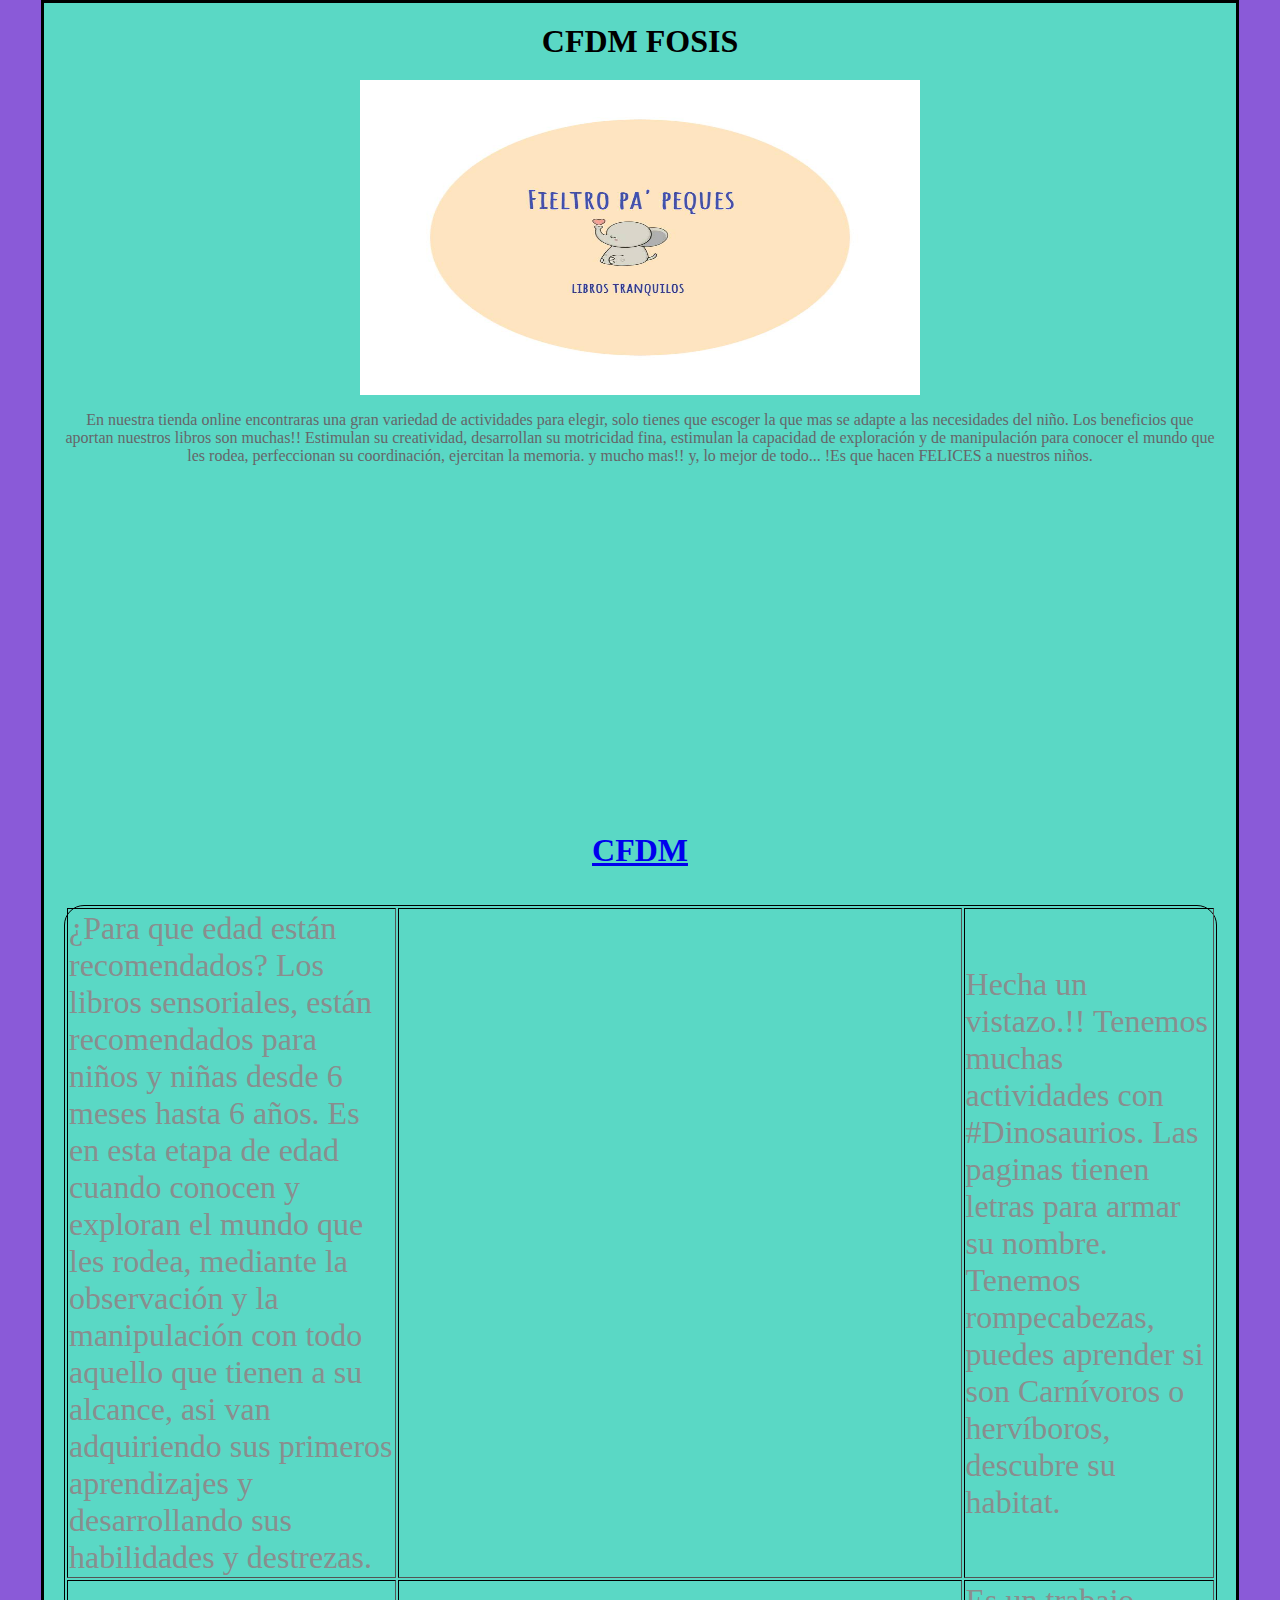
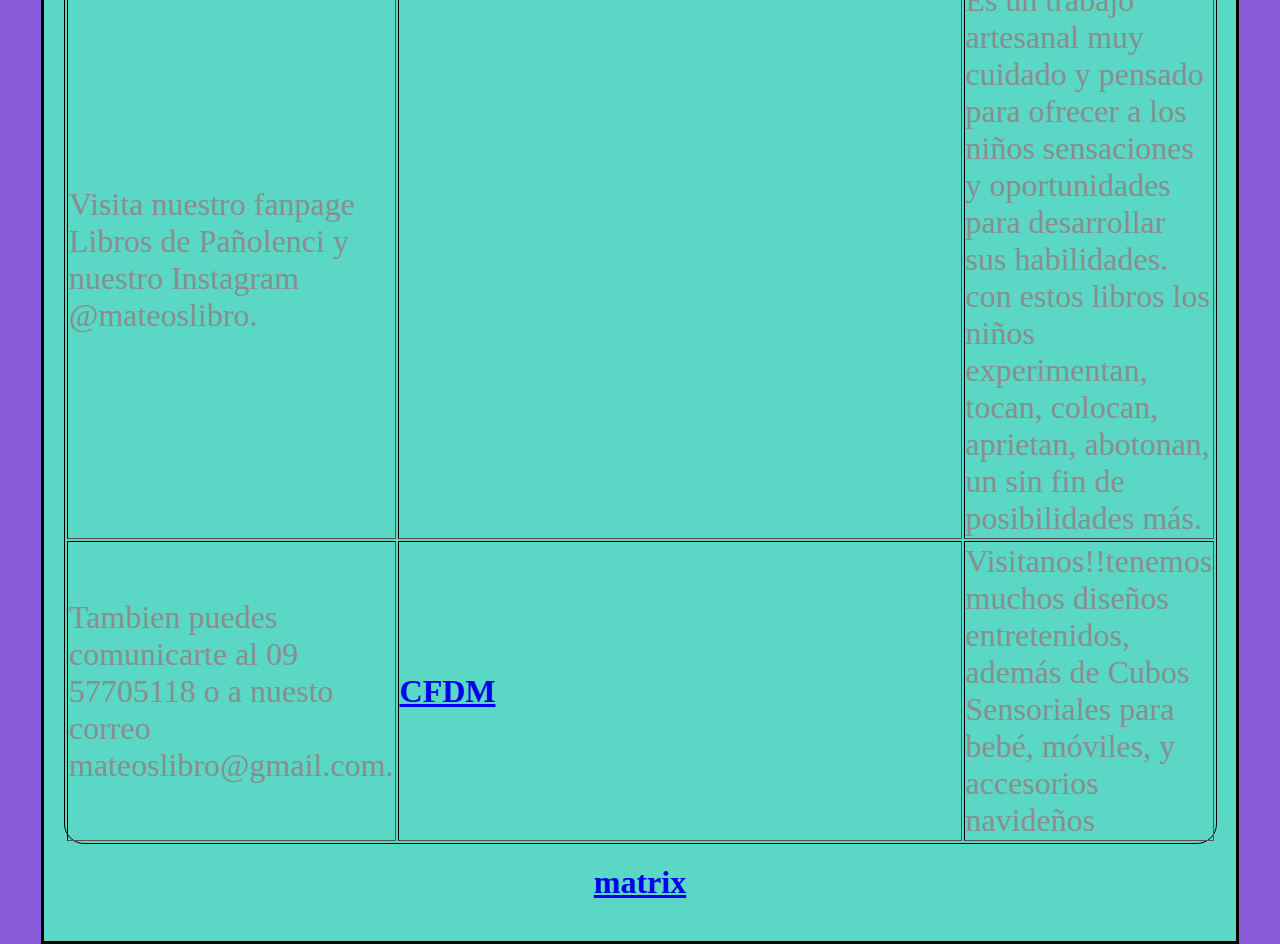
<file: index.html>
<html>
<head>
    <title> CFDM FOSIS </title>
 <link href="estilo.css" rel="stylesheet" type= "text/css">
</head>

<body bgcolor="#B7F4F9">
<center>
<h1>CFDM FOSIS</h1>

<img src="imagen 4.jpg" width="560" height="315">




<p> En nuestra tienda online encontraras una gran variedad de actividades para elegir, solo tienes que escoger la que mas se adapte a las necesidades del niño.
Los beneficios que aportan nuestros libros son muchas!! Estimulan su creatividad, desarrollan su motricidad fina, estimulan la capacidad de exploración y de manipulación para conocer el mundo que les rodea, perfeccionan su coordinación, ejercitan la memoria. y mucho mas!! y, lo mejor de todo... !Es que hacen FELICES a nuestros niños.</p>



<iframe width="560" height="315" src="https://www.youtube.com/embed/vzpVUN7YS5M" frameborder="0" allow="accelerometer; autoplay; clipboard-write; encrypted-media; gyroscope; picture-in-picture" allowfullscreen></iframe>
<p></p>
<a href="https://actividadesinfantil.com/archives/22025"><h1>CFDM</h1><a>


<p></p>
<table border="2">
<tr>
<td><p><font color="#898E8E" size="6"> ¿Para que edad están recomendados?
    Los libros sensoriales, están recomendados para niños y niñas desde 6 meses hasta 6 años. Es en esta etapa de edad cuando conocen y exploran el mundo que les rodea, mediante la observación y la manipulación con todo aquello que tienen a su alcance, asi van adquiriendo sus primeros aprendizajes y desarrollando sus habilidades y destrezas.</font></p></td><td><iframe width="560" height="315" src="https://www.youtube.com/embed/2_4XPj8UEcY" frameborder="0" allow="accelerometer; autoplay; clipboard-write; encrypted-media; gyroscope; picture-in-picture" allowfullscreen></iframe>   </td><td><p><font color="#898E8E" size="6"> Hecha un vistazo.!! Tenemos muchas actividades con #Dinosaurios. Las paginas tienen letras para armar su nombre. Tenemos rompecabezas, puedes aprender  si son  Carnívoros o hervíboros, descubre su habitat.      </td>
</tr>
<tr>
<td><p><font color="#898E8E" size="6"> Visita nuestro fanpage Libros de Pañolenci y nuestro Instagram @mateoslibro.</font></p></td><td> <iframe width="560" height="315" src="https://www.youtube.com/embed/jGZ2PBMsrsU" frameborder="0" allow="accelerometer; autoplay; clipboard-write; encrypted-media; gyroscope; picture-in-picture" allowfullscreen></iframe></td><td><p><font color="#898E8E" size="6"> Es un trabajo artesanal muy cuidado y pensado para ofrecer a los niños sensaciones y oportunidades para desarrollar sus habilidades. con estos libros los niños experimentan, tocan, colocan, aprietan, abotonan, un sin fin de posibilidades más.      </td>
</tr>
<td><p><font color="#898E8E" size="6"> Tambien puedes comunicarte al 09 57705118 o a nuesto correo mateoslibro@gmail.com.</font></p></td><td> <a href="https://facebook.com/mateoslibro"><h1>CFDM</h1><a></a></td><td><p><font color="#898E8E" size="6"> Visitanos!!tenemos  muchos diseños entretenidos, además de Cubos Sensoriales para bebé, móviles, y accesorios navideños</font></p></td>
</tr>
</table>

<a href="Matrix.html"><h1> matrix</h1></a>

</center>
</body>
</html>
</file>
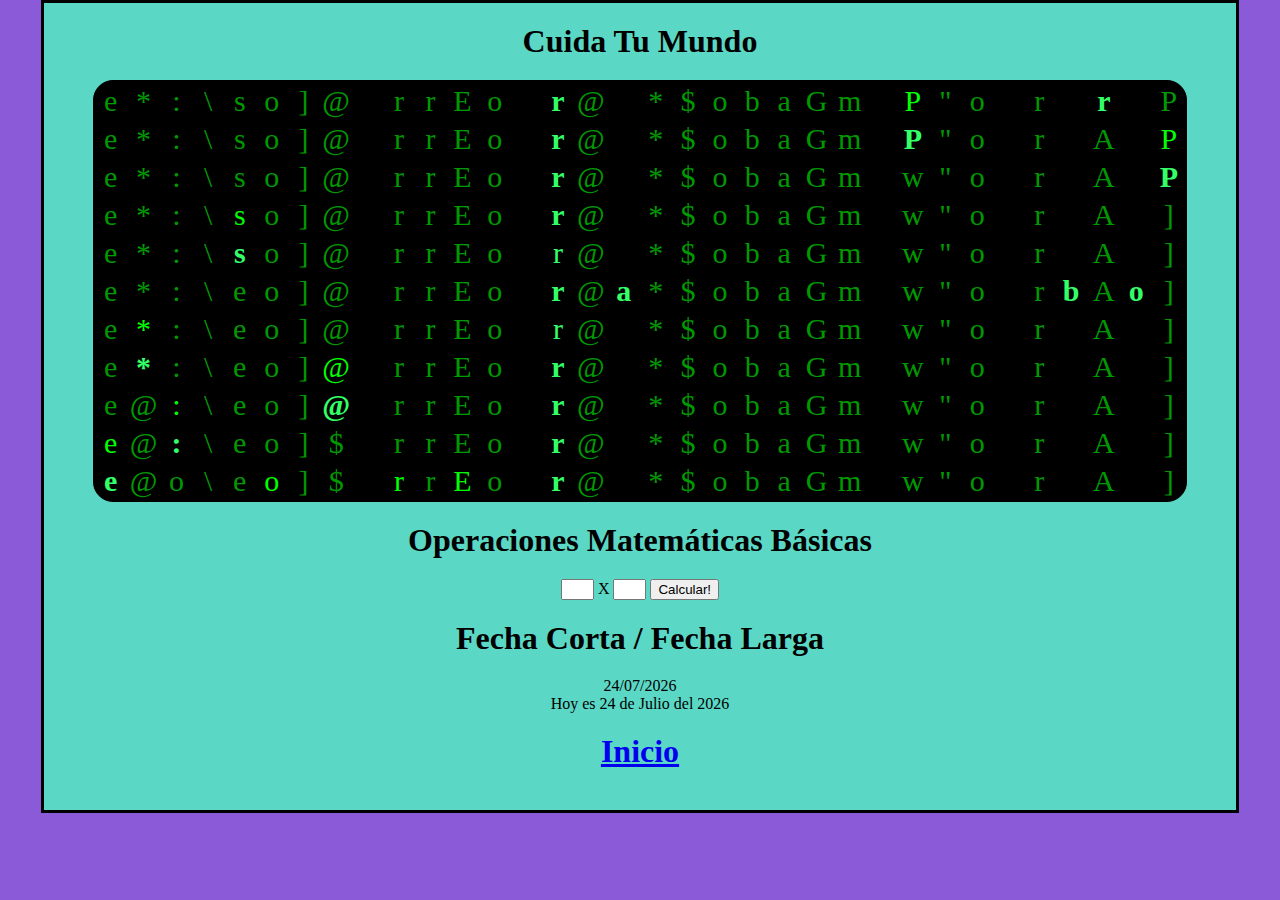
<file: matrix.html>
<!DOCTYPE html>
<html lang="es">
<head>
<link href="estilo.css" rel="stylesheet" type="text/css">

<style>
.matrix {font-size:30px;text-align:center;width:30px;}
</style>
</head>
<body>
<center>
<h1>Cuida Tu Mundo</h1>
<script>
var rows=11;var speed=10;var reveal=2;var effectalign="default"
var w3c=document.getElementById&&!window.opera;;var ie45=document.all&&!window.opera;var ma_tab,matemp,ma_bod,ma_row,x,y,columns,ma_txt,ma_cho;var m_coch=new Array();var m_copo=new Array();window.onload=function(){if(!w3c&&!ie45)return
var matrix=(w3c)?document.getElementById("matrix"):document.all["matrix"];ma_txt=(w3c)?matrix.firstChild.nodeValue:matrix.innerHTML;ma_txt=" "+ma_txt+" ";columns=ma_txt.length;if(w3c){while(matrix.childNodes.length)matrix.removeChild(matrix.childNodes[0]);ma_tab=document.createElement("table");ma_tab.setAttribute("border",0);ma_tab.setAttribute("align",effectalign);ma_tab.style.backgroundColor="#000000";ma_bod=document.createElement("tbody");for(x=0;x<rows;x++){ma_row=document.createElement("tr");for(y=0;y<columns;y++){matemp=document.createElement("td");matemp.setAttribute("id","Mx"+x+"y"+y);matemp.className="matrix";matemp.appendChild(document.createTextNode(String.fromCharCode(160)));ma_row.appendChild(matemp);}
ma_bod.appendChild(ma_row);}
ma_tab.appendChild(ma_bod);matrix.appendChild(ma_tab);}else{ma_tab='<ta'+'ble align="'+effectalign+'" border="0" style="background-color:#000000">';for(var x=0;x<rows;x++){ma_tab+='<t'+'r>';for(var y=0;y<columns;y++){ma_tab+='<t'+'d class="matrix" id="Mx'+x+'y'+y+'">&nbsp;</'+'td>';}
ma_tab+='</'+'tr>';}
ma_tab+='</'+'table>';matrix.innerHTML=ma_tab;}
ma_cho=ma_txt;for(x=0;x<columns;x++){ma_cho+=String.fromCharCode(32+Math.floor(Math.random()*94));m_copo[x]=0;}
ma_bod=setInterval("mytricks()",speed);}
function mytricks(){x=0;for(y=0;y<columns;y++){x=x+(m_copo[y]==100);ma_row=m_copo[y]%100;if(ma_row&&m_copo[y]<100){if(ma_row<rows+1){if(w3c){matemp=document.getElementById("Mx"+(ma_row-1)+"y"+y);matemp.firstChild.nodeValue=m_coch[y];}
else{matemp=document.all["Mx"+(ma_row-1)+"y"+y];matemp.innerHTML=m_coch[y];}
matemp.style.color="#33ff66";matemp.style.fontWeight="bold";}
if(ma_row>1&&ma_row<rows+2){matemp=(w3c)?document.getElementById("Mx"+(ma_row-2)+"y"+y):document.all["Mx"+(ma_row-2)+"y"+y];matemp.style.fontWeight="normal";matemp.style.color="#00ff00";}
if(ma_row>2){matemp=(w3c)?document.getElementById("Mx"+(ma_row-3)+"y"+y):document.all["Mx"+(ma_row-3)+"y"+y];matemp.style.color="#009900";}
if(ma_row<Math.floor(rows/2)+1)m_copo[y]++;else if(ma_row==Math.floor(rows/2)+1&&m_coch[y]==ma_txt.charAt(y))zoomer(y);else if(ma_row<rows+2)m_copo[y]++;else if(m_copo[y]<100)m_copo[y]=0;}
else if(Math.random()>0.9&&m_copo[y]<100){m_coch[y]=ma_cho.charAt(Math.floor(Math.random()*ma_cho.length));m_copo[y]++;}}
if(x==columns)clearInterval(ma_bod);}
function zoomer(ycol){var mtmp,mtem,ytmp;if(m_copo[ycol]==Math.floor(rows/2)+1){for(ytmp=0;ytmp<rows;ytmp++){if(w3c){mtmp=document.getElementById("Mx"+ytmp+"y"+ycol);mtmp.firstChild.nodeValue=m_coch[ycol];}
else{mtmp=document.all["Mx"+ytmp+"y"+ycol];mtmp.innerHTML=m_coch[ycol];}
mtmp.style.color="#33ff66";mtmp.style.fontWeight="bold";}
if(Math.random()<reveal){mtmp=ma_cho.indexOf(ma_txt.charAt(ycol));ma_cho=ma_cho.substring(0,mtmp)+ma_cho.substring(mtmp+1,ma_cho.length);}
if(Math.random()<reveal-1)ma_cho=ma_cho.substring(0,ma_cho.length-1);m_copo[ycol]+=199;setTimeout("zoomer("+ycol+")",speed);}
else if(m_copo[ycol]>200){if(w3c){mtmp=document.getElementById("Mx"+(m_copo[ycol]-201)+"y"+ycol);mtem=document.getElementById("Mx"+(200+rows-m_copo[ycol]--)+"y"+ycol);}
else{mtmp=document.all["Mx"+(m_copo[ycol]-201)+"y"+ycol];mtem=document.all["Mx"+(200+rows-m_copo[ycol]--)+"y"+ycol];}
mtmp.style.fontWeight="normal";mtem.style.fontWeight="normal";setTimeout("zoomer("+ycol+")",speed);}
else if(m_copo[ycol]==200)m_copo[ycol]=100+Math.floor(rows/2);if(m_copo[ycol]>100&&m_copo[ycol]<200){if(w3c){mtmp=document.getElementById("Mx"+(m_copo[ycol]-101)+"y"+ycol);mtmp.firstChild.nodeValue=String.fromCharCode(160);mtem=document.getElementById("Mx"+(100+rows-m_copo[ycol]--)+"y"+ycol);mtem.firstChild.nodeValue=String.fromCharCode(160);}
else{mtmp=document.all["Mx"+(m_copo[ycol]-101)+"y"+ycol];mtmp.innerHTML=String.fromCharCode(160);mtem=document.all["Mx"+(100+rows-m_copo[ycol]--)+"y"+ycol];mtem.innerHTML=String.fromCharCode(160);}
setTimeout("zoomer("+ycol+")",speed);}}
</script>
<div id="matrix">&nbsp;Libros Sensoriales @Mateoslibro</div>
<center>

 
<h1>Operaciones Matem&aacuteticas B&aacutesicas</h1>
<input type="text" id="arg1" size="1"> X <input type="text" id="arg2" size="1">
<input type="button" value="Calcular!" onclick="calc()"> 
<div id="result"></div>
<script type="text/javascript">
function calc(){
var argOne=document.getElementById('arg1').value; 
var argTwo=document.getElementById('arg2').value;
var ans=(argOne*argTwo); 
document.getElementById('result').innerHTML=argOne + ' multiplicado por ' + argTwo + ' es igual a ' + ans;
}
</script>

 

<h1>Fecha Corta / Fecha Larga</h1>
<script>
var date=new Date();var d=date.getDate();var day=(d<10)?'0'+d:d;var m=date.getMonth()+1;var month=(m<10)?'0'+m:m;var yy=date.getYear();var year=(yy<1000)?yy+1900:yy;document.write(day+"/"+month+"/"+year);
</script><br>
<script>
function makeArray(){for(i=0;i<makeArray.arguments.length;i++)this[i+1]=makeArray.arguments[i]}var months=new makeArray('Enero','Febrero','Marzo','Abril','Mayo','Junio','Julio','Agosto','Septiembre','Octubre','Noviembre','Diciembre');var date=new Date();var day=date.getDate();var month=date.getMonth()+1;var yy=date.getYear();var year=(yy<1000)?yy+1900:yy;document.write("Hoy es "+day+ " de "+months[month]+" del "+year);
</script>

<center>
        <a href="index.html"><h1>Inicio</h1></a>
</center>

 

 

</body>
</html>
</file>
<file: estilo.css>
html {
    background-color: #8A5AD8;
    }
    body {
    width: 90%;
    margin: 0 auto;
    background-color: #5AD8C5;
    padding: 0 20px 20px 20px;
    border: 3px solid black;
    }
    h1 {
    margin: 0;
    padding: 20px 0;
    color: #F0230E
    text-shadow: 3px 3px 2px black;
    }
    p {
    color: #666669;
    font-family: "Verdana"
    }
    table {
    width: 95%;
    border: 1px solid #000000;
    border-radius: 20px;
    align-content: center;
    color: white
    }
</file>
